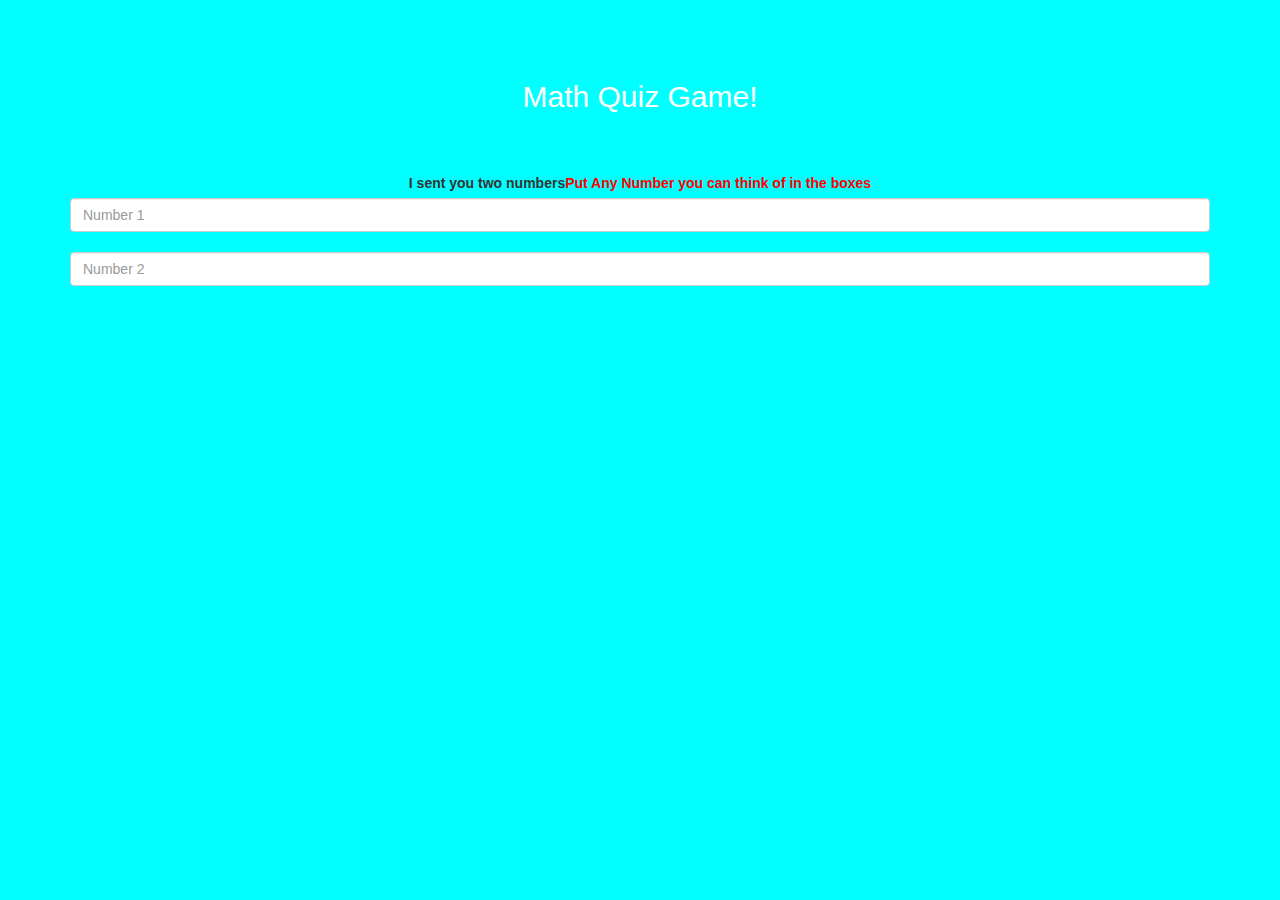
<file: index.html>
<html>
	<head>
		<title>Math Quiz Game</title>
		<meta name="viewport" content="width=device-width, initial-scale=1">
<link rel="stylesheet" href="https://maxcdn.bootstrapcdn.com/bootstrap/3.4.0/css/bootstrap.min.css">
<script src="https://ajax.googleapis.com/ajax/libs/jquery/3.4.1/jquery.min.js"></script>
<script src="https://maxcdn.bootstrapcdn.com/bootstrap/3.4.0/js/bootstrap.min.js"></script>
<link rel = "stylesheet" type = "text/css" href = "quiz_game_login.css  ">
	</head>
	<body>
		<h4 id = "player1_name"></h4><span id = "player1_score"></span><br>
		<h4 id = "player2_name"></h4><span id = "player2_score"></span><br>
		<div class = "container">
  <center>
	  <h2 style = "color: white;">Math Quiz Game!</h2>
	  <h3 id = "player_question"></h3>
	  <h3 id = "player_answer"></h3>
	  <div id = "output" class = "col-lg-6"></div>
	  <br>
	  <br>
	  <label>I sent you two numbers<b style = "color: red;">Put Any Number you can think of in the boxes</b></label>
	  <input type = "text" class = "form-control" id = "word" placeholder = "Number 1">
	  <br>
      <input type = "text" class = "form-control" id = "word" placeholder = "Number 2">
  </center>
</div>
  <script src = "quiz_game_login.js"></script>
	</body>
</html>
</file>
<file: quiz_game_login.css>
body{
    background-color: cyan;
    text-align: justify;
    font-family:'Franklin Gothic Medium', 'Arial Narrow', Arial, sans-serif;
}

.login_div1 , .login_div2
{
    background: white;
    padding: 10px;
    float: none;
    border-radius: 15px;
}
</file>
